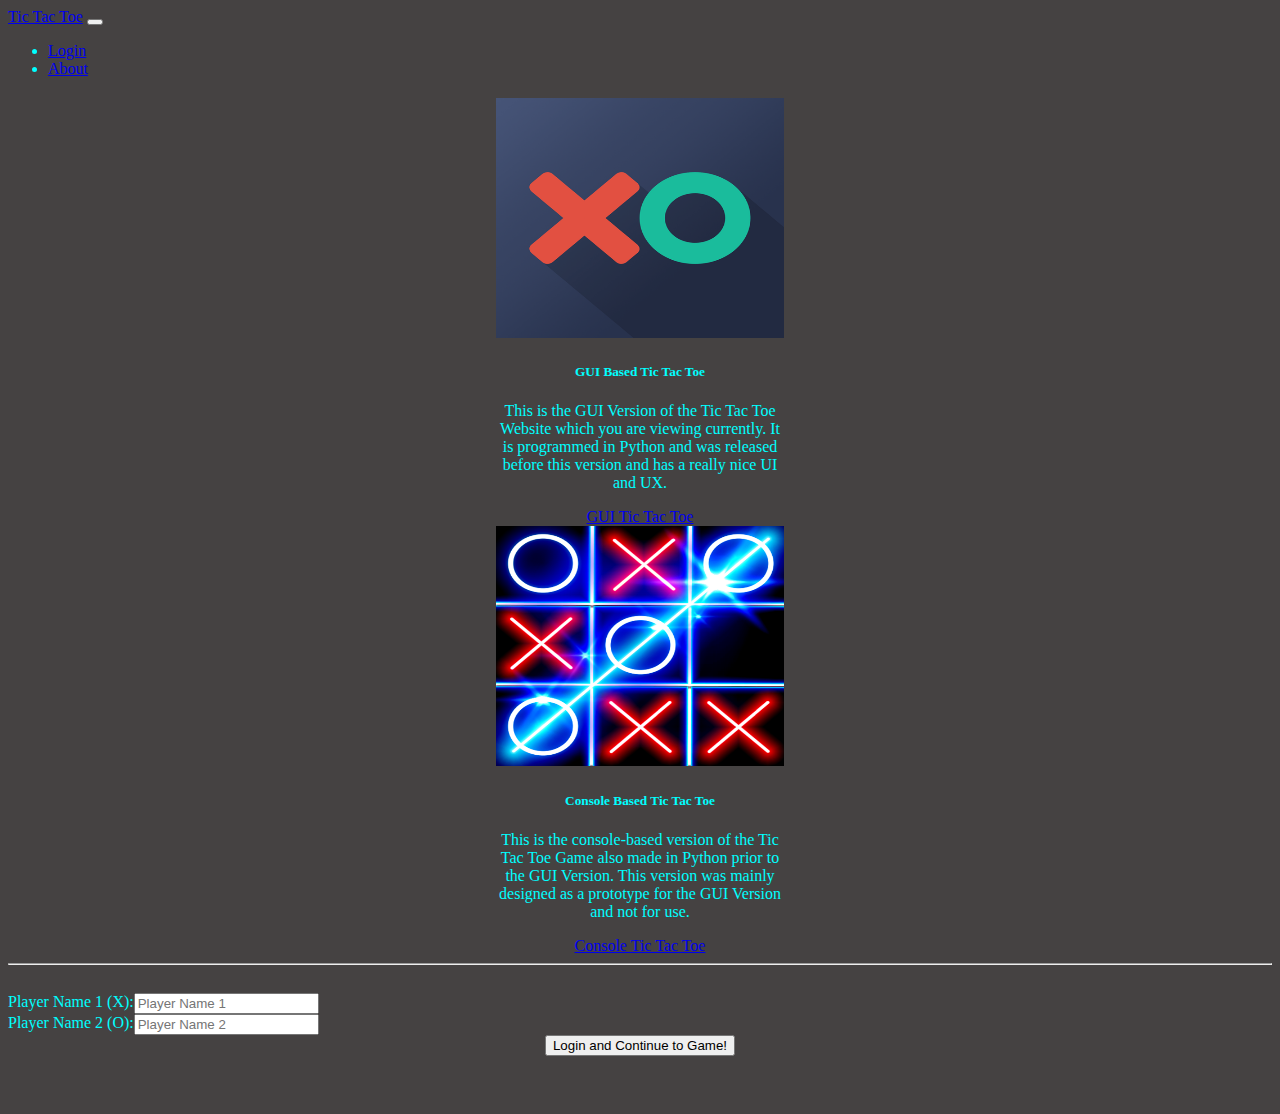
<file: index.html>
<!doctype html>
<html lang="en">
  <head>
    <title>Tic Tac Toe: Login</title>
    <meta charset="utf-8">
    <meta name="viewport" content="width=device-width, initial-scale=1">
    <link href="https://cdn.jsdelivr.net/npm/bootstrap@5.3.0-alpha3/dist/css/bootstrap.min.css" rel="stylesheet" integrity="sha384-KK94CHFLLe+nY2dmCWGMq91rCGa5gtU4mk92HdvYe+M/SXH301p5ILy+dN9+nJOZ" crossorigin="anonymous">
    <link href="ttt_img.png" rel="shortcut icon">
    <link href="styles.css" rel="stylesheet">
  </head>
  <body>
    <nav class="navbar navbar-expand-lg bg-body-tertiary">
        <div class="container-fluid">
          <a class="navbar-brand" href="#">Tic Tac Toe</a>
          <button class="navbar-toggler" type="button" data-bs-toggle="collapse" data-bs-target="#navbarSupportedContent" aria-controls="navbarSupportedContent" aria-expanded="false" aria-label="Toggle navigation">
            <span class="navbar-toggler-icon"></span>
          </button>
          <div class="collapse navbar-collapse" id="navbarSupportedContent">
            <ul class="navbar-nav me-auto mb-2 mb-lg-0">
              <li class="nav-item">
                <a class="nav-link active" aria-current="page" href="index.html">Login</a>
              </li>
              <li class="nav-item">
                <a class="nav-link" href="about.html">About</a>
              </li>
          </div>
        </div>
      </nav>
    <center>
            <div class="row" style="margin-top: 20px;">
              <div class="col-sm-6 mb-3 mb-sm-0">
                <div class="card" style="width: 18rem;">
                  <img src="ttt_img.png" class="card-img-top" id="card_img">
                  <div class="card-body">
                    <h5 class="card-title">GUI Based Tic Tac Toe</h5>
                    <p class="card-text">This is the GUI Version of the Tic Tac Toe Website which you are viewing currently. It is programmed in Python and was released before this version and has a really nice UI and UX.</p>
                    <a href="https://github.com/Saptarshi1104/GUI-Based-Tic-Tac-Toe" class="btn btn-primary">GUI Tic Tac Toe</a>
                  </div>
                </div>
              </div>
              <div class="col-sm-6">
                <div class="card" style="width: 18rem;">
                  <img src="unnamed.png" class="card-img-top" id="card_img">
                  <div class="card-body">
                    <h5 class="card-title">Console Based Tic Tac Toe</h5>
                    <p class="card-text">This is the console-based version of the Tic Tac Toe Game also made in Python prior to the GUI Version. This version was mainly designed as a prototype for the GUI Version and not for use.</p>
                    <a href="https://github.com/Saptarshi1104/Console-Based-Tic-Tac-Toe" class="btn btn-primary">Console Tic Tac Toe</a>
                  </div>
                </div>
              </div>
            </div>
            <hr>
            <div class="container" style="padding-top: 20px;">
            <div class="mb-3" id="form-1">
                <label for="id1" class="form-label">Player Name 1 (X): </label>
                <input type="text" class="form-control" id="id1" placeholder="Player Name 1">
            </div>
            <div class="mb-3" id="form-2">
                <label for="id2" class="form-label">Player Name 2 (O): </label>
                <input type="text" class="form-control" id="id2" placeholder="Player Name 2">
            </div>
        </div>
        <button type="button" class="btn btn-outline-info" id="login-button" onclick="login()">Login and Continue to Game!</button>
    </center>
    <script src="https://cdn.jsdelivr.net/npm/bootstrap@5.3.0-alpha3/dist/js/bootstrap.bundle.min.js" integrity="sha384-ENjdO4Dr2bkBIFxQpeoTz1HIcje39Wm4jDKdf19U8gI4ddQ3GYNS7NTKfAdVQSZe" crossorigin="anonymous"></script>
    <script src="login.js"></script>
  </body>
</html>
</file>
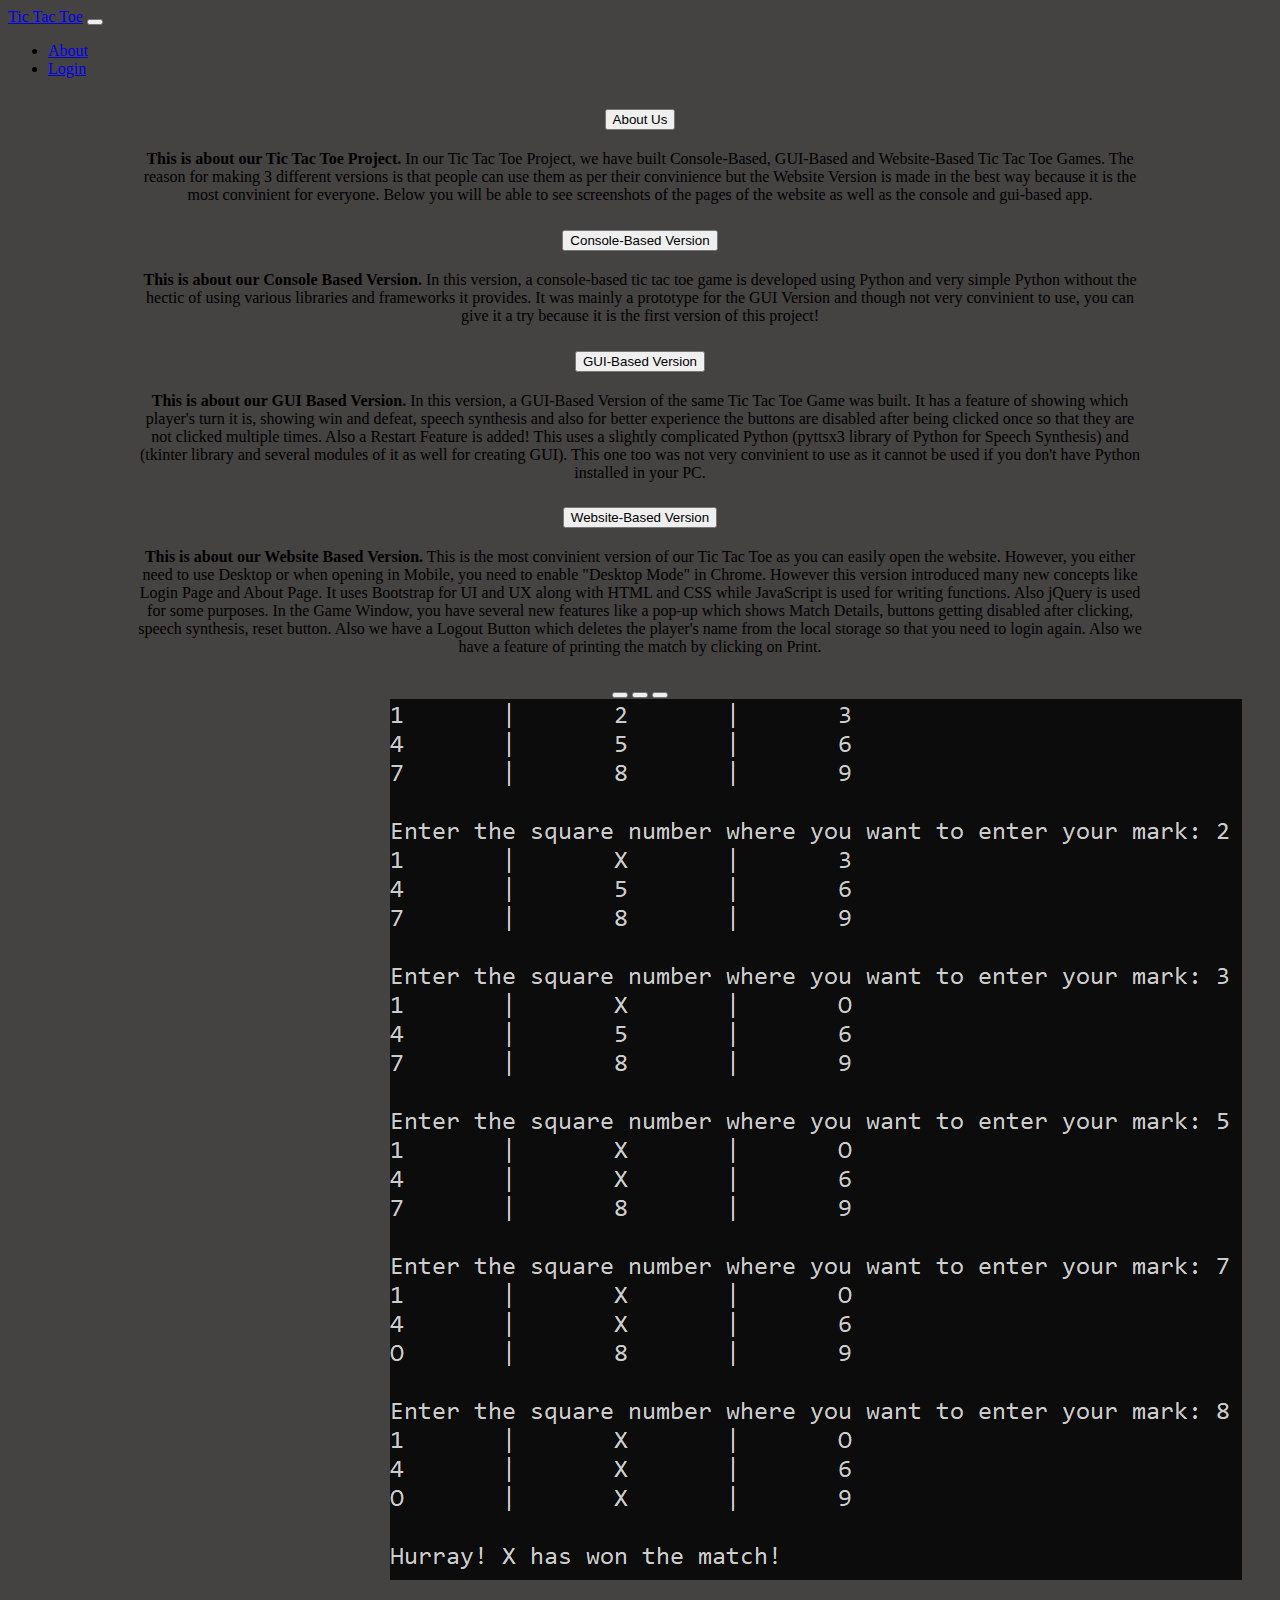
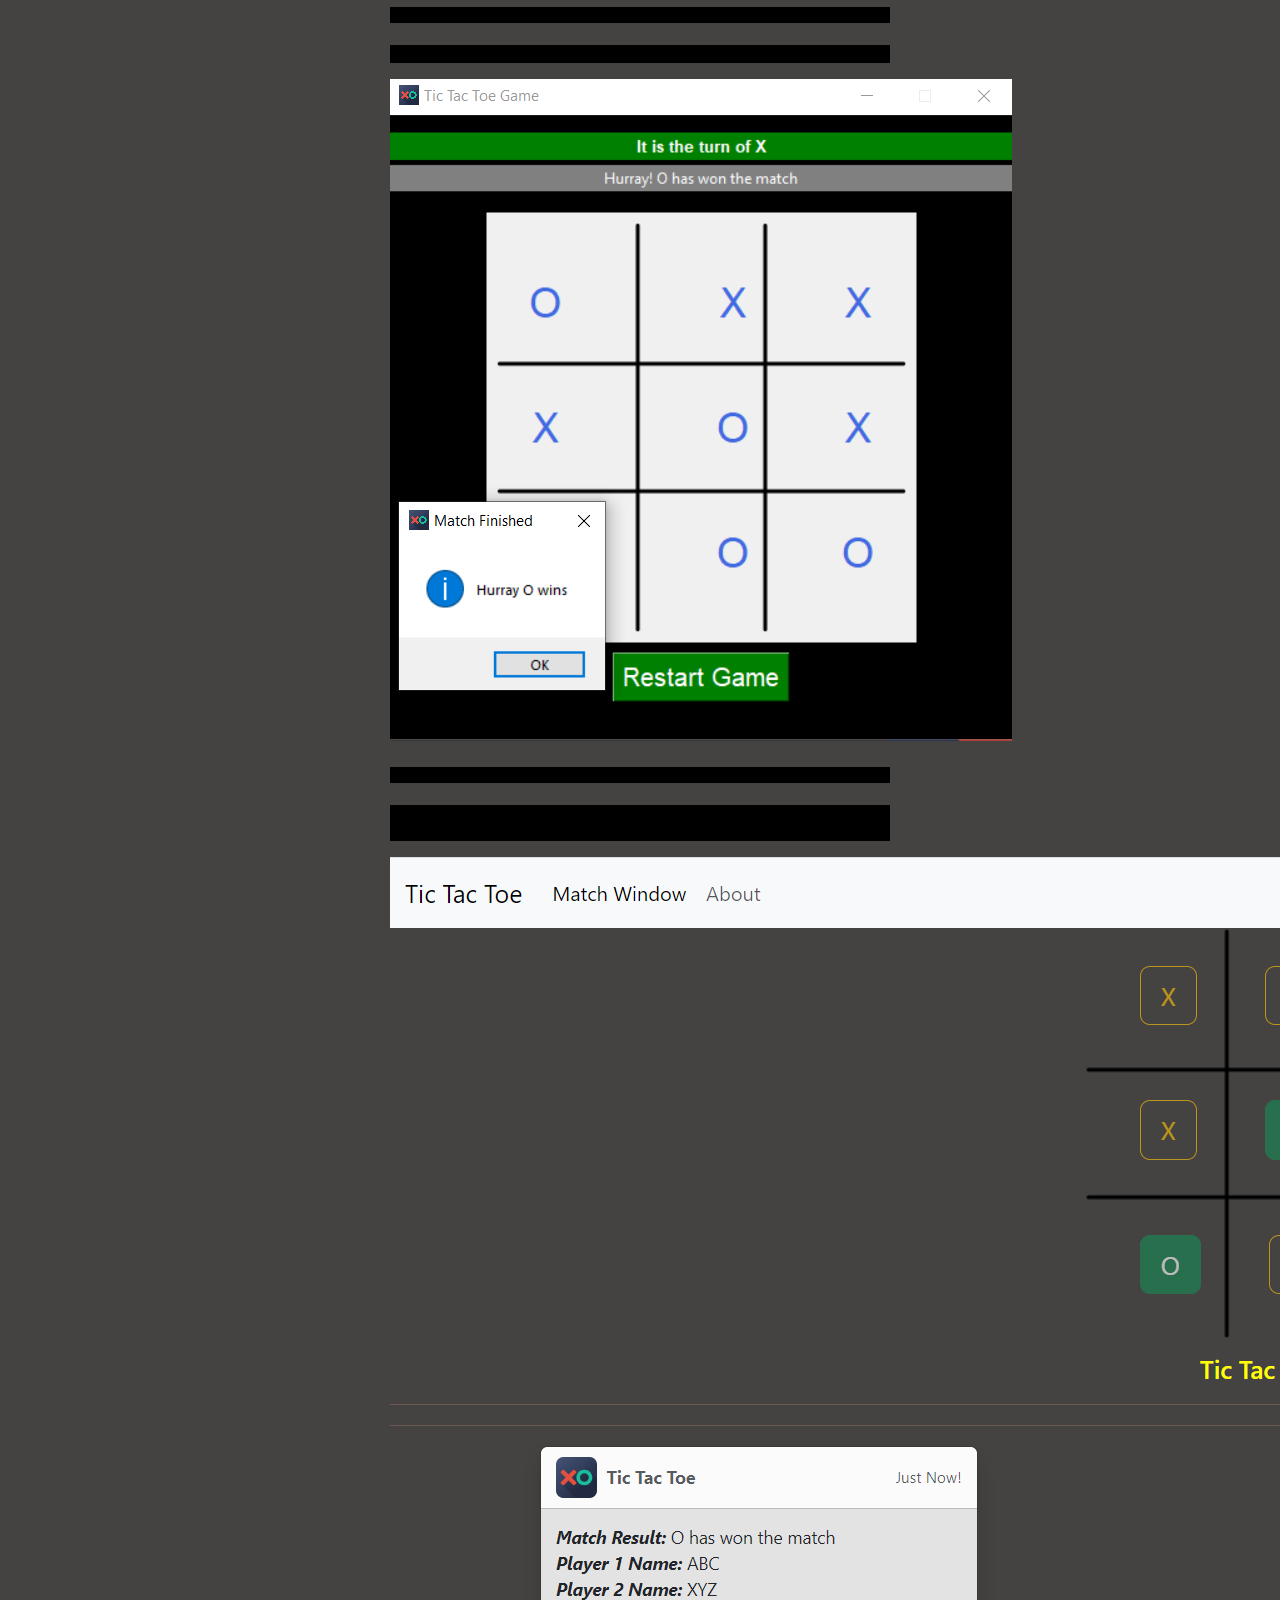
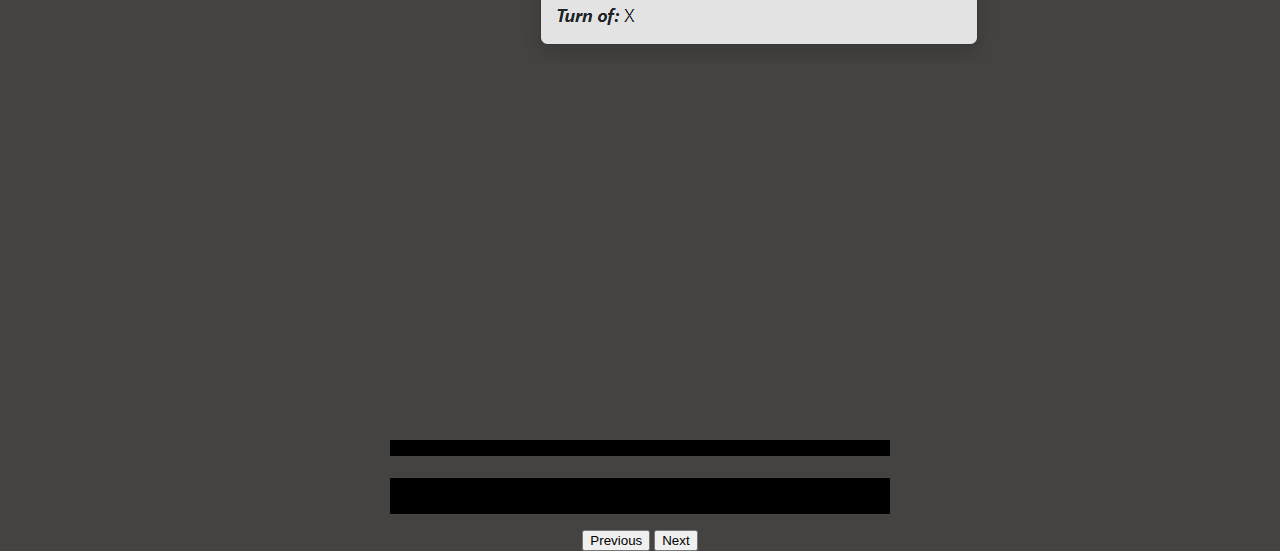
<file: about.html>
<!doctype html>
<html lang="en">
  <head>
    <title>Tic Tac Toe: About</title>
    <meta charset="utf-8">
    <meta name="viewport" content="width=device-width, initial-scale=1">
    <link href="https://cdn.jsdelivr.net/npm/bootstrap@5.3.0-alpha3/dist/css/bootstrap.min.css" rel="stylesheet" integrity="sha384-KK94CHFLLe+nY2dmCWGMq91rCGa5gtU4mk92HdvYe+M/SXH301p5ILy+dN9+nJOZ" crossorigin="anonymous">
    <link href="ttt_img.png" rel="shortcut icon">
  </head>
  <body style="background-color: rgb(69, 66, 66);">
    <nav class="navbar navbar-expand-lg bg-body-tertiary">
        <div class="container-fluid">
          <a class="navbar-brand" href="#">Tic Tac Toe</a>
          <button class="navbar-toggler" type="button" data-bs-toggle="collapse" data-bs-target="#navbarSupportedContent" aria-controls="navbarSupportedContent" aria-expanded="false" aria-label="Toggle navigation">
            <span class="navbar-toggler-icon"></span>
          </button>
          <div class="collapse navbar-collapse" id="navbarSupportedContent">
            <ul class="navbar-nav me-auto mb-2 mb-lg-0">
              <li class="nav-item">
                <a class="nav-link active" aria-current="page" href="about.html">About</a>
              </li>
              <li class="nav-item">
                <a class="nav-link" href="index.html">Login</a>
              </li>
          </div>
        </div>
      </nav>
    <center>
        <div class="container" style="width: 80%; margin-top: 25px;">
            <div class="accordion" id="accordionExample">
                <div class="accordion-item">
                  <h2 class="accordion-header">
                    <button class="accordion-button" type="button" data-bs-toggle="collapse" data-bs-target="#collapseOne" aria-expanded="true" aria-controls="collapseOne">
                      About Us
                    </button>
                  </h2>
                  <div id="collapseOne" class="accordion-collapse collapse show" data-bs-parent="#accordionExample">
                    <div class="accordion-body">
                      <strong>This is about our Tic Tac Toe Project. </strong>In our Tic Tac Toe Project, we have built Console-Based, GUI-Based and Website-Based Tic Tac Toe Games. The reason for making 3 different versions is that people can use them as per their convinience but the Website Version is made in the best way because it is the most convinient for everyone. Below you will be able to see screenshots of the pages of the website as well as the console and gui-based app. 
                    </div>
                  </div>
                </div>
                <div class="accordion-item">
                  <h2 class="accordion-header">
                    <button class="accordion-button collapsed" type="button" data-bs-toggle="collapse" data-bs-target="#collapseTwo" aria-expanded="false" aria-controls="collapseTwo">
                      Console-Based Version
                    </button>
                  </h2>
                  <div id="collapseTwo" class="accordion-collapse collapse" data-bs-parent="#accordionExample">
                    <div class="accordion-body">
                      <strong>This is about our Console Based Version.</strong> In this version, a console-based tic tac toe game is developed using Python and very simple Python without the hectic of using various libraries and frameworks it provides. It was mainly a prototype for the GUI Version and though not very convinient to use, you can give it a try because it is the first version of this project!
                    </div>
                  </div>
                </div>
                <div class="accordion-item">
                  <h2 class="accordion-header">
                    <button class="accordion-button collapsed" type="button" data-bs-toggle="collapse" data-bs-target="#collapseThree" aria-expanded="false" aria-controls="collapseThree">
                      GUI-Based Version
                    </button>
                  </h2>
                  <div id="collapseThree" class="accordion-collapse collapse" data-bs-parent="#accordionExample">
                    <div class="accordion-body">
                      <strong>This is about our GUI Based Version.</strong> In this version, a GUI-Based Version of the same Tic Tac Toe Game was built. It has a feature of showing which player's turn it is, showing win and defeat, speech synthesis and also for better experience the buttons are disabled after being clicked once so that they are not clicked multiple times. Also a Restart Feature is added! This uses a slightly complicated Python (pyttsx3 library of Python for Speech Synthesis) and (tkinter library and several modules of it as well for creating GUI). This one too was not very convinient to use as it cannot be used if you don't have Python installed in your PC.
                    </div>
                  </div>
                </div>
                <div class="accordion-item">
                    <h2 class="accordion-header">
                      <button class="accordion-button collapsed" type="button" data-bs-toggle="collapse" data-bs-target="#collapseFour" aria-expanded="false" aria-controls="collapseFour">
                        Website-Based Version
                      </button>
                    </h2>
                    <div id="collapseFour" class="accordion-collapse collapse" data-bs-parent="#accordionExample">
                      <div class="accordion-body">
                        <strong>This is about our Website Based Version.</strong> This is the most convinient version of our Tic Tac Toe as you can easily open the website. However, you either need to use Desktop or when opening in Mobile, you need to enable "Desktop Mode" in Chrome. However this version introduced many new concepts like Login Page and About Page. It uses Bootstrap for UI and UX along with HTML and CSS while JavaScript is used for writing functions. Also jQuery is used for some purposes. In the Game Window, you have several new features like a pop-up which shows Match Details, buttons getting disabled after clicking, speech synthesis, reset button. Also we have a Logout Button which deletes the player's name from the local storage so that you need to login again. Also we have a feature of printing the match by clicking on Print.
                      </div>
                    </div>
                  </div>
              </div>

              <div id="carouselExampleCaptions" class="carousel slide" style="margin-top: 25px; height: 500px; width: 500px;">
                <div class="carousel-indicators">
                  <button type="button" data-bs-target="#carouselExampleCaptions" data-bs-slide-to="0" class="active" aria-current="true" aria-label="Slide 1"></button>
                  <button type="button" data-bs-target="#carouselExampleCaptions" data-bs-slide-to="1" aria-label="Slide 2"></button>
                  <button type="button" data-bs-target="#carouselExampleCaptions" data-bs-slide-to="2" aria-label="Slide 3"></button>
                </div>
                <div class="carousel-inner">
                  <div class="carousel-item active">
                    <img src="pic_1.png" class="d-block w-100" alt="...">
                    <div class="carousel-caption d-none d-md-block">
                      <h5 style="background-color: black;">Console Based</h5>
                      <p style="background-color: black;">This first slide shows a view of the console based tic tac toe.</p>
                    </div>
                  </div>
                  <div class="carousel-item">
                    <img src="pic_2.png" class="d-block w-100" alt="...">
                    <div class="carousel-caption d-none d-md-block">
                      <h5 style="background-color: black;">GUI Based</h5>
                      <p style="background-color: black;">This slide shows a screenshot of the GUI Based tic tac toe along with the messagebox for win result.</p>
                    </div>
                  </div>
                  <div class="carousel-item">
                    <img src="pic_3.png" class="d-block w-100" alt="...">
                    <div class="carousel-caption d-none d-md-block">
                      <h5 style="background-color: black;">Website Based</h5>
                      <p style="background-color: black;">This slide shows the screenshot of the Game Page of this website based version</p>
                    </div>
                  </div>
                </div>
                <button class="carousel-control-prev" type="button" data-bs-target="#carouselExampleCaptions" data-bs-slide="prev">
                  <span class="carousel-control-prev-icon" aria-hidden="true"></span>
                  <span class="visually-hidden">Previous</span>
                </button>
                <button class="carousel-control-next" type="button" data-bs-target="#carouselExampleCaptions" data-bs-slide="next">
                  <span class="carousel-control-next-icon" aria-hidden="true"></span>
                  <span class="visually-hidden">Next</span>
                </button>
              </div>
        </div>
    </center>
    <script src="https://cdn.jsdelivr.net/npm/bootstrap@5.3.0-alpha3/dist/js/bootstrap.bundle.min.js" integrity="sha384-ENjdO4Dr2bkBIFxQpeoTz1HIcje39Wm4jDKdf19U8gI4ddQ3GYNS7NTKfAdVQSZe" crossorigin="anonymous"></script>
  </body>
</html>
</file>
<file: styles.css>
#card_img{
    height: 15rem;
    width: 100%;
}
#form-1, #form-2{
    display: flex;
}
#login-button{
    margin-bottom: 50px;
}
body{
    background-color: rgb(69,66,66);
    color: aqua;
}
::-moz-selection{
    background-color: green;
    color: palevioletred;
}
::selection{
    background-color: green;
    color: palevioletred;
}
</file>
